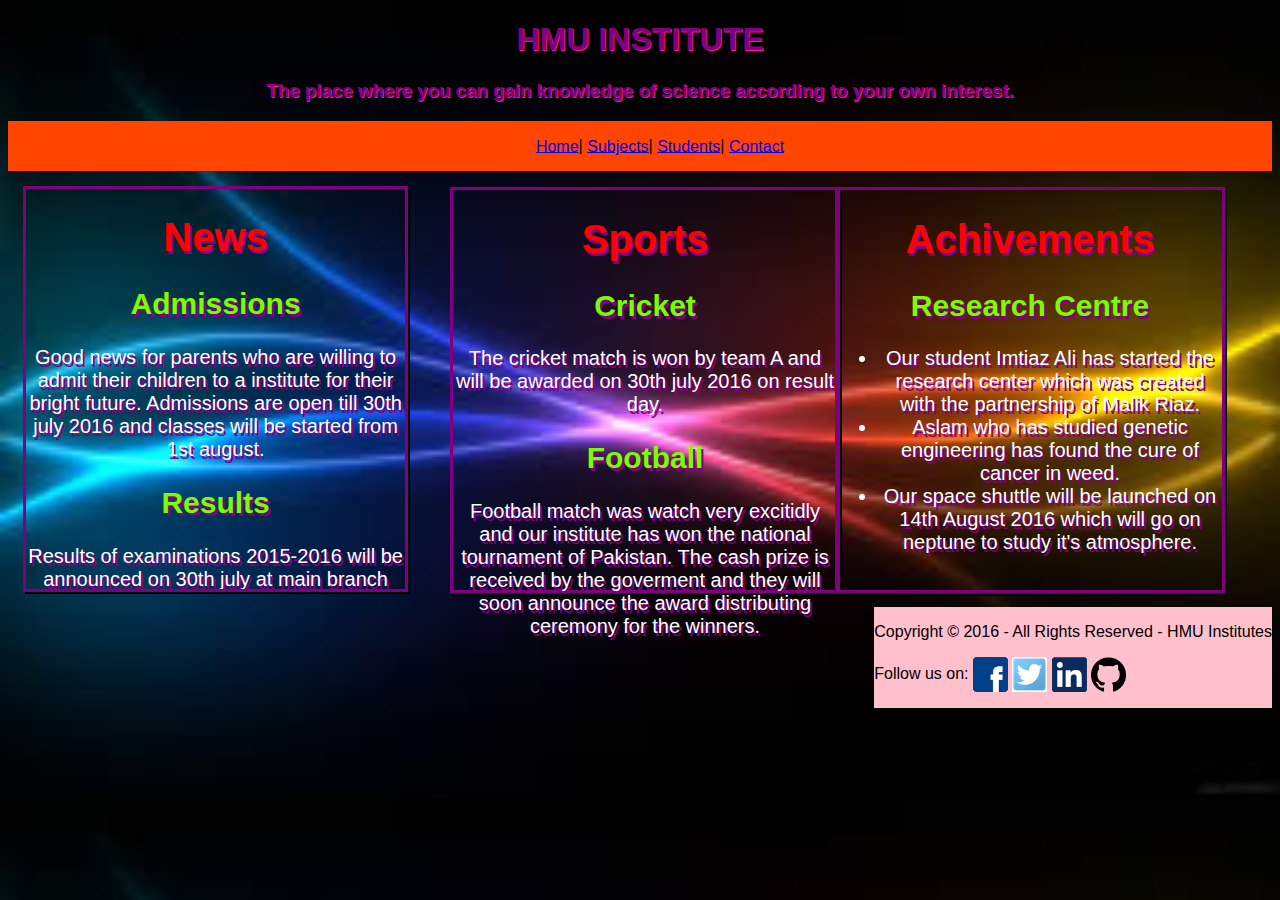
<file: HMU-Institute/index.html>
<!Doctype html>
<html lang="eng">
    <head>
        <meta charset = "UTF-8">
        <title></title>
        <link rel="stylesheet" href="style.css">
    </head>
    <body id="home">
        <div id="firstheading">
            <h1 class="color">HMU INSTITUTE</h1>
            <h3 class="color">The place where you can gain knowledge of science according to your own interest.</h3>
        </div>
        <nav>
            <ul id="nav">
                <a href="index.html"><li>Home</li></a>|
                <a href="subject.html"><li>Subjects</li></a>|
                <a href="students.html"><li>Students</li></a>|
                <a href="contact.html"><li>Contact</li></a>
            </ul>
        </nav>
        <div id="news">
            <h1 id="h-news">News</h1>
            <h2>Admissions</h2>
            <p>Good news for parents who are willing to admit their children to a institute for their bright future. Admissions are open till 30th july 2016 and classes will be started from 1st august.</p>
            <h2>Results</h2>
            <p>Results of examinations 2015-2016 will be announced on 30th july at main branch HMU Institute, North Nazimabad, Karachi. Parents are requested to reach at 8am sharp in the morning.</p>
            
        </div>
        <div id="sports">
            <h1 id="h-sports">Sports</h1>
            <h2>Cricket</h2>
            <p>The cricket match is won by team A and will be awarded on 30th july 2016 on result day.</p>
            <h2>Football</h2>
            <p>Football match was watch very excitidly and our institute has won the national tournament of Pakistan. The cash prize is received by the goverment and they will soon announce the award distributing ceremony for the winners.</p>
        </div>
        <div id="achievement">
            <h1>Achivements</h1>
            <h2>Research Centre</h2>
            <ul>
                <li>Our student Imtiaz Ali has started the research center which was created with the partnership of Malik Riaz.</li>
                <li>Aslam who has studied genetic engineering has found the cure of cancer in weed.</li>
                <li>Our space shuttle will be launched on 14th August 2016 which will go on neptune to study it's atmosphere.</li>
            </ul>
            
        </div>
        <footer>
            <p>Copyright &copy 2016 - All Rights Reserved - HMU Institutes</p>
            <p>Follow us on:
                <img src="images/fb.png" alt="facebook logo" width="35px" />
                <img src="images/twitter.jpg" alt="twitter logo" width="35px" >
                <img src="images/linkedin.png" alt="linked in logo" width="35px">
                <img src="images/github.png" alt="github logo" width="35px">
            </p>
        </footer>
    </body>
</html>
</file>
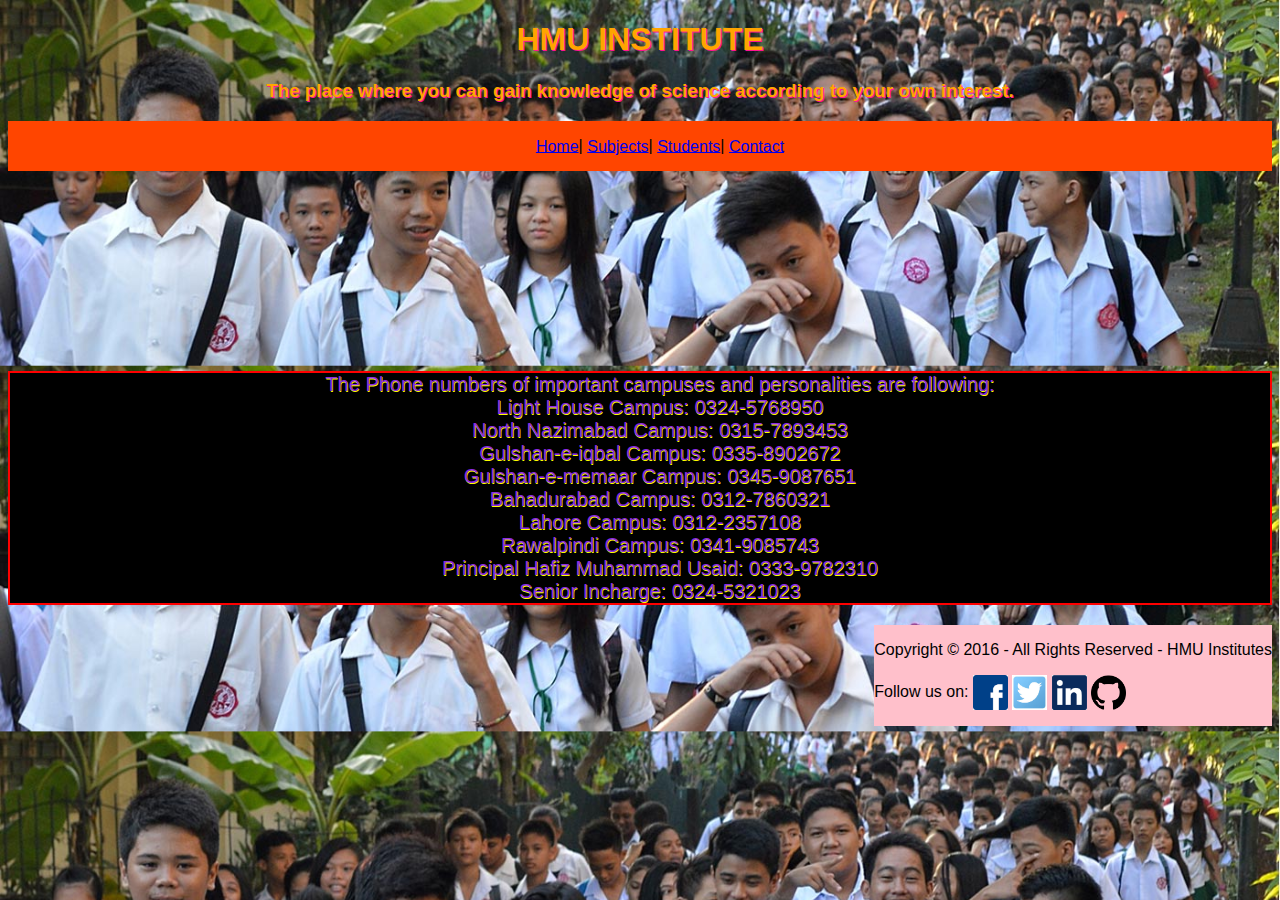
<file: contact.html>
<!DOCTYPE html>
<html lang="en">
<head>
    <meta charset="UTF-8">
    <title>Contact Numbers</title>
    <link rel="stylesheet" href="style.css">
</head>
<body id="contact">
    <div id="firstheading">
            <h1 class="contact-color">HMU INSTITUTE</h1>
            <h3 class="contact-color">The place where you can gain knowledge of science according to your own interest.</h3>
        </div>
    <nav>
            <ul id="nav">
                <a href="index.html"><li>Home</li></a>|
                <a href="subject.html"><li>Subjects</li></a>|
                <a href="students.html"><li>Students</li></a>|
                <a href="contact.html"><li>Contact</li></a>
            </ul>
    </nav>
    <ul id="numbers">
        The Phone numbers of important campuses and personalities are following:
        <li>Light House Campus: 0324-5768950</li>
        <li>North Nazimabad Campus: 0315-7893453</li>
        <li>Gulshan-e-iqbal Campus: 0335-8902672</li>
        <li>Gulshan-e-memaar Campus: 0345-9087651</li>
        <li>Bahadurabad Campus: 0312-7860321</li>
        <li>Lahore Campus: 0312-2357108</li>
        <li>Rawalpindi Campus: 0341-9085743</li>
        <li>Principal Hafiz Muhammad Usaid: 0333-9782310</li>
        <li>Senior Incharge: 0324-5321023</li>
    </ul>
    <footer>
            <p>Copyright &copy 2016 - All Rights Reserved - HMU Institutes</p>
            <p>Follow us on:
                <img src="images/fb.png" alt="facebook logo" width="35px" />
                <img src="images/twitter.jpg" alt="twitter logo" width="35px" >
                <img src="images/linkedin.png" alt="linked in logo" width="35px">
                <img src="images/github.png" alt="github logo" width="35px">
            </p>
        </footer>
</body>
</html>
</file>
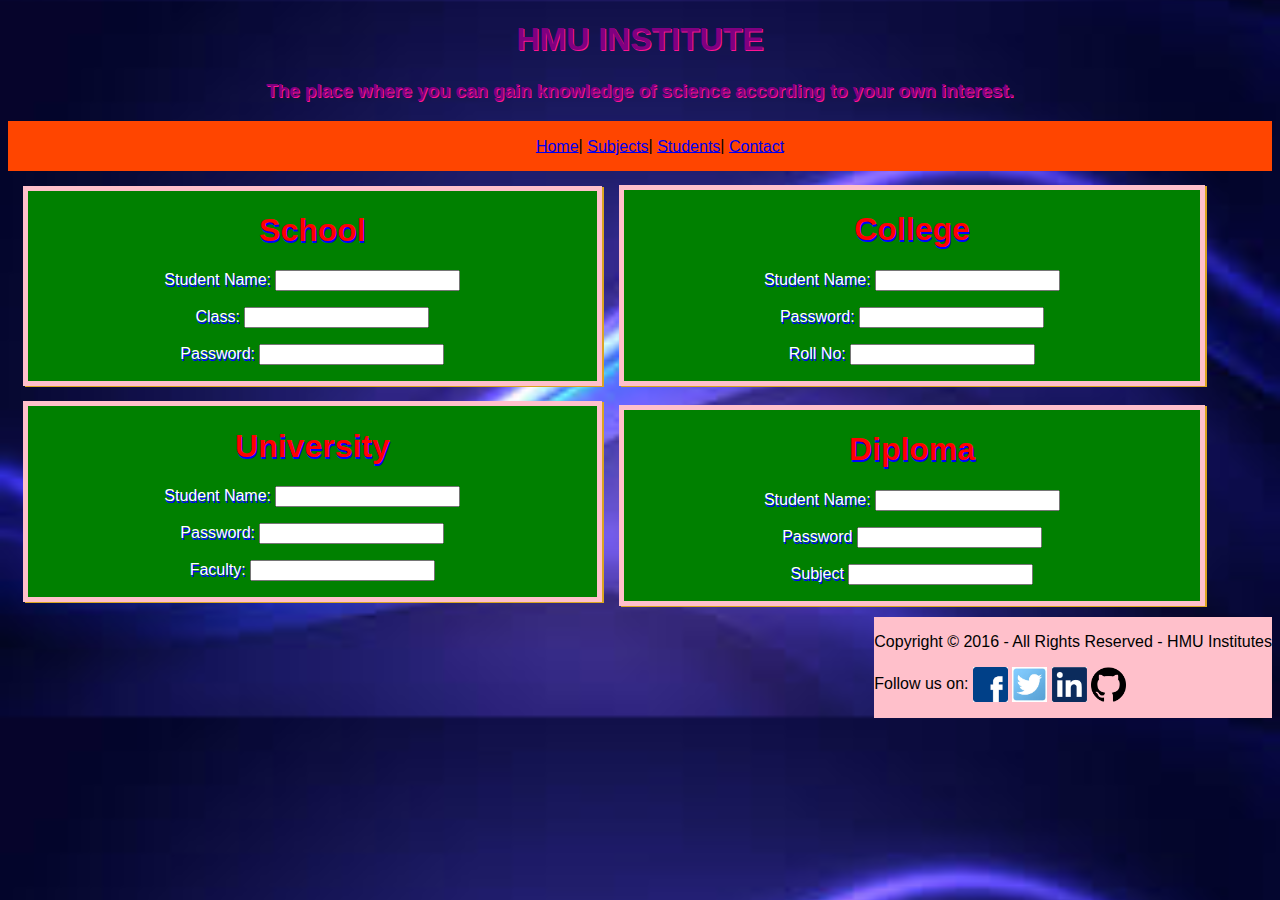
<file: students.html>
<!DOCTYPE html>
<html lang="en">
<head>
    <meta charset="UTF-8">
    <title>Students Form</title>
    <link rel="stylesheet" href="style.css">
</head>
<body id="student">
    <div id="firstheading">
            <h1 class="color">HMU INSTITUTE</h1>
            <h3 class="color">The place where you can gain knowledge of science according to your own interest.</h3>
        </div>
    <nav>
        <ul id="nav">
            <a href="index.html"><li>Home</li></a>|
            <a href="subject.html"><li>Subjects</li></a>|
            <a href="students.html"><li>Students</li></a>|
            <a href="contact.html"><li>Contact</li></a>
        </ul>
    </nav>
    <div id="form">
        <div id="school">
            <h1>School</h1>
            <form method="get">
                <p>
                    Student Name:
                    <input name="name" type="text" maxlength="30" />
                </p>
                <p>
                    Class:
                    <input name="class" type="text" maxlength="30" />
                </p>
                <p>
                    Password:
                    <input name="password" type="password" maxlength="30" />
                </p>
            </form>
        </div>
        <div id="college">
            <h1>College</h1>
            <form method="get">
                <p>
                    Student Name:
                    <input name="name" type="text" maxlength="30" />
                </p>
                <p>
                    Password:
                    <input name="password" type="password" maxlength="30" />
                </p>
                <p>
                    Roll No:
                    <input name="roll no" type="number" maxlength="30" />
                </p>
            </form>
        </div>
        <div id="university">
            <h1>University</h1>
            <form method="get">
                <p>
                    Student Name:
                    <input name="name" type="text" maxlength="30" />
                </p>
                <p>
                    Password:
                    <input name="password" type="password" maxlength="30" />
                </p>
                <p>
                    Faculty:
                    <input name="field" type="text" maxlength="30" />
                </p>
            </form>
        </div>
        <div id="diploma">
            <h1>Diploma</h1>
            <form method="get">
                <p>Student Name:
                    <input name="name" type="text" maxlength="30">
                </p>
                <p>Password
                    <input name="password" type="password" maxlength="30">
                </p>
                <p>Subject
                    <input name="subject" type="text" maxlength="30">
                </p>
            </form>
        </div>    
    </div>
    <footer>
            <p>Copyright &copy 2016 - All Rights Reserved - HMU Institutes</p>
            <p>Follow us on:
                <img src="images/fb.png" alt="facebook logo" width="35px" />
                <img src="images/twitter.jpg" alt="twitter logo" width="35px" >
                <img src="images/linkedin.png" alt="linked in logo" width="35px">
                <img src="images/github.png" alt="github logo" width="35px">
            </p>
        </footer>
</body>
</html>
</file>
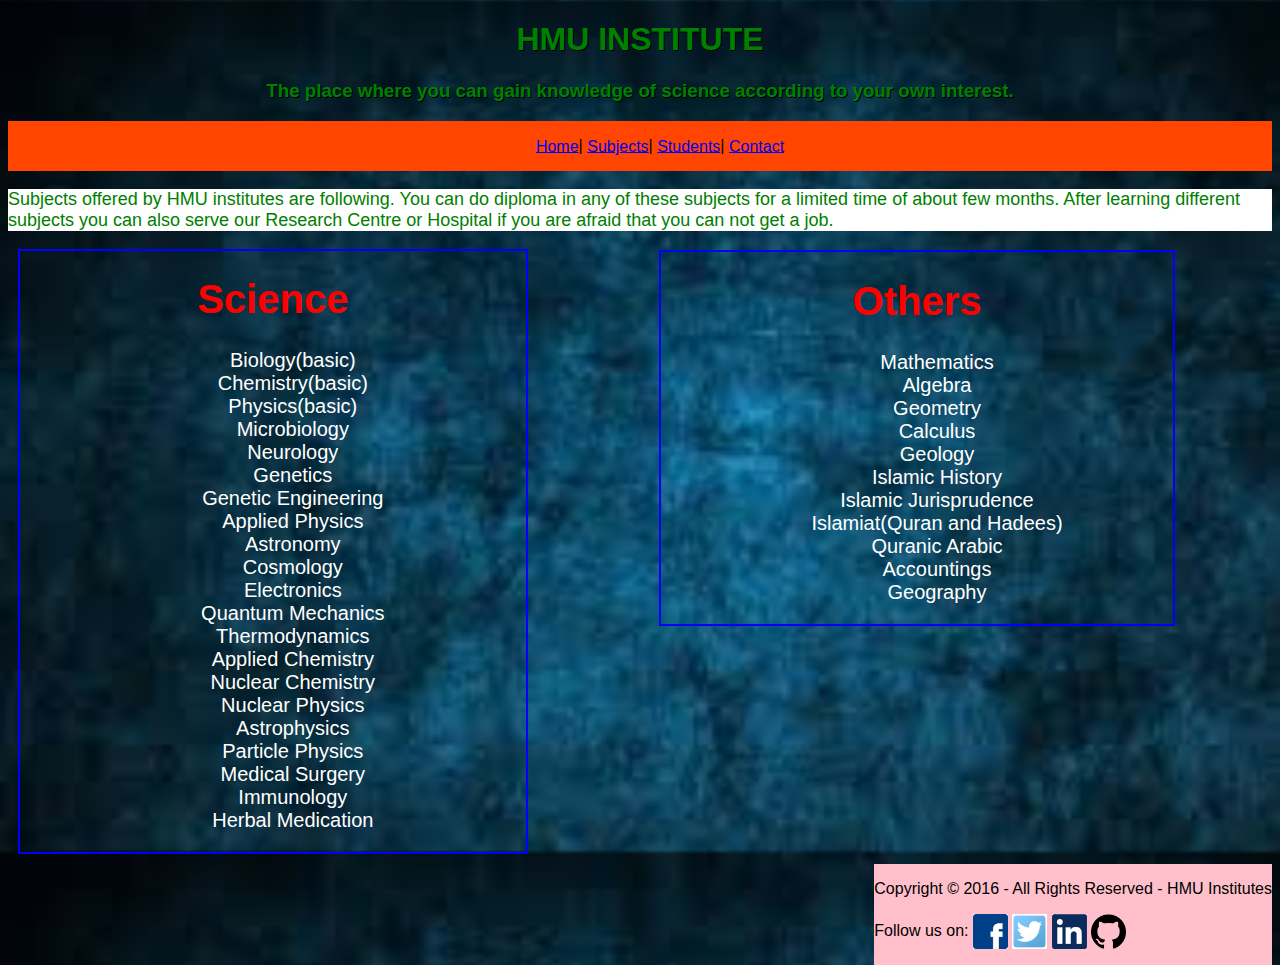
<file: subject.html>
<!DOCTYPE html>
<html lang="en">
<head>
    <meta charset="UTF-8">
    <title>Subjects</title>
    <link rel="stylesheet" href="style.css">
</head>
<body id="subject">
    <div id="firstheading">
            <h1 class="subject-color">HMU INSTITUTE</h1>
            <h3 class="subject-color">The place where you can gain knowledge of science according to your own interest.</h3>
        </div>
    <nav>
        <ul id="nav">
            <a href="index.html"><li>Home</li></a>|
            <a href="subject.html"><li>Subjects</li></a>|
            <a href="students.html"><li>Students</li></a>|
            <a href="contact.html"><li>Contact</li></a>
        </ul>
    </nav>
    <p id="intro-subject">Subjects offered by HMU institutes are following. You can do diploma in any of these subjects for a limited time of about few months. After learning different subjects you can also serve our Research Centre or Hospital if you are afraid that you can not get a job.</p>
    <div id="science">
        <h1>Science</h1>
        <ul class="nobullet">
            <li>Biology(basic)</li>
            <li>Chemistry(basic)</li>
            <li>Physics(basic)</li>
            <li>Microbiology</li>
            <li>Neurology</li>
            <li>Genetics</li>
            <li>Genetic Engineering</li>
            <li><span class="astro">Applied Physics</span></li>
            <li><span class="astro">Astronomy</span></li>
            <li><span class="astro">Cosmology</span></li>
            <li>Electronics</li>
            <li>Quantum Mechanics</li>
            <li>Thermodynamics</li>
            <li>Applied Chemistry</li>
            <li>Nuclear Chemistry</li>
            <li>Nuclear Physics</li>
            <li>Astrophysics</li>
            <li>Particle Physics</li>
            <li>Medical Surgery</li>
            <li>Immunology</li>
            <li>Herbal Medication</li>
        </ul>
    </div>
    <div id="others">
        <h1>Others</h1>
        <ul class="nobullet">
            <li>Mathematics</li>
            <li>Algebra</li>
            <li>Geometry</li>
            <li>Calculus</li>
            <li>Geology</li>
            <li>Islamic History</li>
            <li>Islamic Jurisprudence</li>
            <li>Islamiat(Quran and Hadees)</li>
            <li>Quranic Arabic</li>
            <li>Accountings</li>
            <li>Geography</li>
        </ul>
    </div>
    <footer>
            <p>Copyright &copy 2016 - All Rights Reserved - HMU Institutes</p>
            <p>Follow us on:
                <img src="images/fb.png" alt="facebook logo" width="35px" />
                <img src="images/twitter.jpg" alt="twitter logo" width="35px" >
                <img src="images/linkedin.png" alt="linked in logo" width="35px">
                <img src="images/github.png" alt="github logo" width="35px">
            </p>
        </footer>    
</body>
</html>
</file>
<file: HMU-Institute/style.css>
body{
    font-family: Arial, sans-serif;
}
#firstheading{
    text-align: center;
    text-shadow: 1px 1px deeppink;
}
.color{
    color: purple;
}
.contact-color{
    color:  orange;
}
nav{
    text-align: center;
    background-color: orangered;
    height: 50px;
    vertical-align: middle;
}
#nav{
    text-decoration: inline;
    list-style: none;
    display: inline-block;
}
#nav li{
    display: inline;
    vertical-align: middle;
}
#home{
    background-image: url(images/aurora.jpg);
    background-size: 100%;
}
#contact{
    background-image: url(images/student.jpg);
    background-size: 100%;
}
#student{
    background-image: url(images/blue.jpg) ;
    background-size: 100%;
}
#subject{
    background-image: url(images/dark.jpg);
    background-size: 100%;
}
#news{
    width: 30%;
    color: white;
    text-align: center;
    border: 3px solid purple;
    box-shadow: 2px 2px black;
    margin: 15px;
    text-shadow: 2px 3px purple;
    font-size: 20px;
    height: 400px;
    overflow: auto;
}
#sports{
    color: white;
    text-shadow: 2px 3px purple;
    width: 30%;
    text-align: center;
    border: 3px solid purple;
    box-shadow: 2px 3px black;
    margin: 15px;
    font-size: 20px;
    position: absolute;
    top: 172px;
    left: 435px;
    height: 400px;
}
#achievement{
    color: white;
    text-shadow: 2px 3px purple;
    width: 30%;
    text-align: center;
    border: 3px solid purple;
    box-shadow: 2px 3px black;
    margin: 15px;
    font-size: 20px;
    position: absolute;
    top: 172px;
    right: 40px;
    height: 400px;
}
div h1{
    color: red;
}
div h2{
    color: lawngreen;
}
#form div{
    background-color: green;
    border: 5px solid pink;
    width: 45%;
    text-align: center;
    margin: 15px;
    box-shadow: 2px 1px goldenrod;
}
ul#numbers{
    text-align: center;
    color:  blueviolet;
    list-style: none;
    margin-top: 200px;
    border: 2px solid red;
    background-color: black;
    text-shadow: 0.5px 1px yellow;
    font-size: 20px;
}
#form{
    color: white;
    text-shadow: 1px 2px blue;
}
#science, #others{
    color: white;
    border: 2px solid blue;
    width: 40%;
    text-align: center;
    list-style: none;
    margin: 10px;
    font-size: 20px;
}
#intro-subject{
    color: green;
    font-size: 18px;
    background-color: white;
}
#others{
    position: absolute;
    top: 240px;
    right: 95px;
}
.nobullet{
    list-style: none;
}
#college{
    position: absolute;
    top: 170px;
    right: 60px;
}
#diploma{
    position: absolute;
    top: 390px;
    right: 60px;
    
}
.subject-color{
    color: green;
    text-shadow: 1px 0.5px black;
}
footer{
    color: black;
    background-color: pink;
    float: right;
}
img{
    vertical-align: middle;
}
</file>
<file: style.css>
body{
    font-family: Arial, sans-serif;
}
#firstheading{
    text-align: center;
    text-shadow: 1px 1px deeppink;
}
.color{
    color: purple;
}
.contact-color{
    color:  orange;
}
nav{
    text-align: center;
    background-color: orangered;
    height: 50px;
    vertical-align: middle;
}
#nav{
    text-decoration: inline;
    list-style: none;
    display: inline-block;
}
#nav li{
    display: inline;
    vertical-align: middle;
}
#home{
    background-image: url(images/aurora.jpg);
    background-size: 100%;
}
#contact{
    background-image: url(images/student.jpg);
    background-size: 100%;
}
#student{
    background-image: url(images/blue.jpg) ;
    background-size: 100%;
}
#subject{
    background-image: url(images/dark.jpg);
    background-size: 100%;
}
#news{
    width: 30%;
    color: white;
    text-align: center;
    border: 3px solid purple;
    box-shadow: 2px 2px black;
    margin: 15px;
    text-shadow: 2px 3px purple;
    font-size: 20px;
    height: 400px;
    overflow: auto;
}
#sports{
    color: white;
    text-shadow: 2px 3px purple;
    width: 30%;
    text-align: center;
    border: 3px solid purple;
    box-shadow: 2px 3px black;
    margin: 15px;
    font-size: 20px;
    position: absolute;
    top: 172px;
    left: 435px;
    height: 400px;
}
#achievement{
    color: white;
    text-shadow: 2px 3px purple;
    width: 30%;
    text-align: center;
    border: 3px solid purple;
    box-shadow: 2px 3px black;
    margin: 15px;
    font-size: 20px;
    position: absolute;
    top: 172px;
    right: 40px;
    height: 400px;
}
div h1{
    color: red;
}
div h2{
    color: lawngreen;
}
#form div{
    background-color: green;
    border: 5px solid pink;
    width: 45%;
    text-align: center;
    margin: 15px;
    box-shadow: 2px 1px goldenrod;
}
ul#numbers{
    text-align: center;
    color:  blueviolet;
    list-style: none;
    margin-top: 200px;
    border: 2px solid red;
    background-color: black;
    text-shadow: 0.5px 1px yellow;
    font-size: 20px;
}
#form{
    color: white;
    text-shadow: 1px 2px blue;
}
#science, #others{
    color: white;
    border: 2px solid blue;
    width: 40%;
    text-align: center;
    list-style: none;
    margin: 10px;
    font-size: 20px;
}
#intro-subject{
    color: green;
    font-size: 18px;
    background-color: white;
}
#others{
    position: absolute;
    top: 240px;
    right: 95px;
}
.nobullet{
    list-style: none;
}
#college{
    position: absolute;
    top: 170px;
    right: 60px;
}
#diploma{
    position: absolute;
    top: 390px;
    right: 60px;
    
}
.subject-color{
    color: green;
    text-shadow: 1px 0.5px black;
}
footer{
    color: black;
    background-color: pink;
    float: right;
}
img{
    vertical-align: middle;
}
</file>
